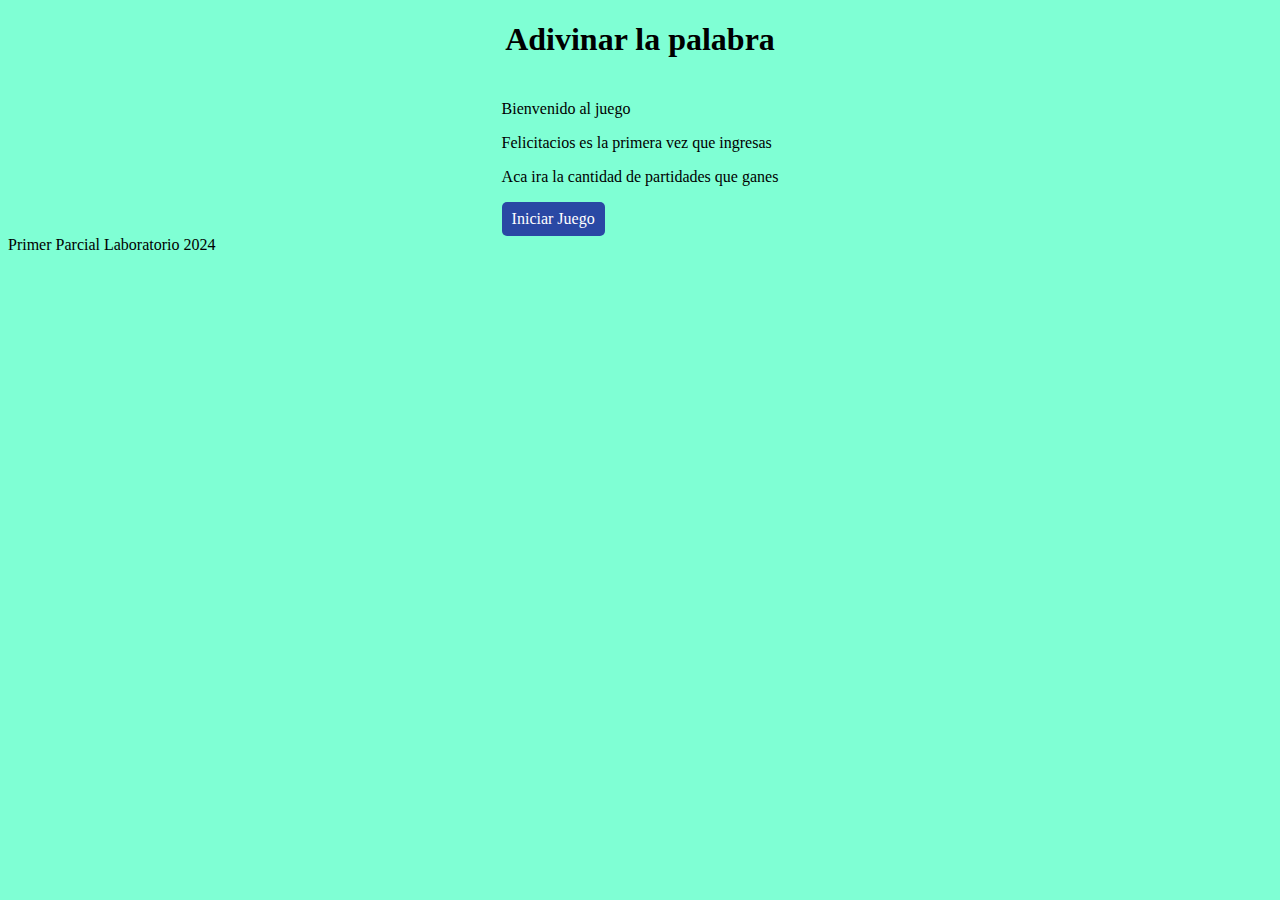
<file: Laboratorio N1 Franco Maximiliano Garcia Gonzalez/index.html>
<!DOCTYPE html>
<html>
  <head>
    <title>Juego de adivina palabra</title>
  </head>
  <script type="text/javascript" src="script.js"></script>
  <link rel="stylesheet" href="styles.css" />
  <body onload="iniciar();">
    <header><h1>Adivinar la palabra</h1></header>
    <section>
      <article class="inicio">
        <h2></h2>
        <p id="saludo">Bienvenido al juego</p>
        <p id="ultimoAcceso">Felicitacios es la primera vez que ingresas</p>
        <p id="cantVictorias">Aca ira la cantidad de partidades que ganes</p>
        <a class="boton" href="juego.html"> Iniciar Juego </a>
      </article>
    </section>
    <footer>Primer Parcial Laboratorio 2024</footer>
  </body>
</html>
</file>
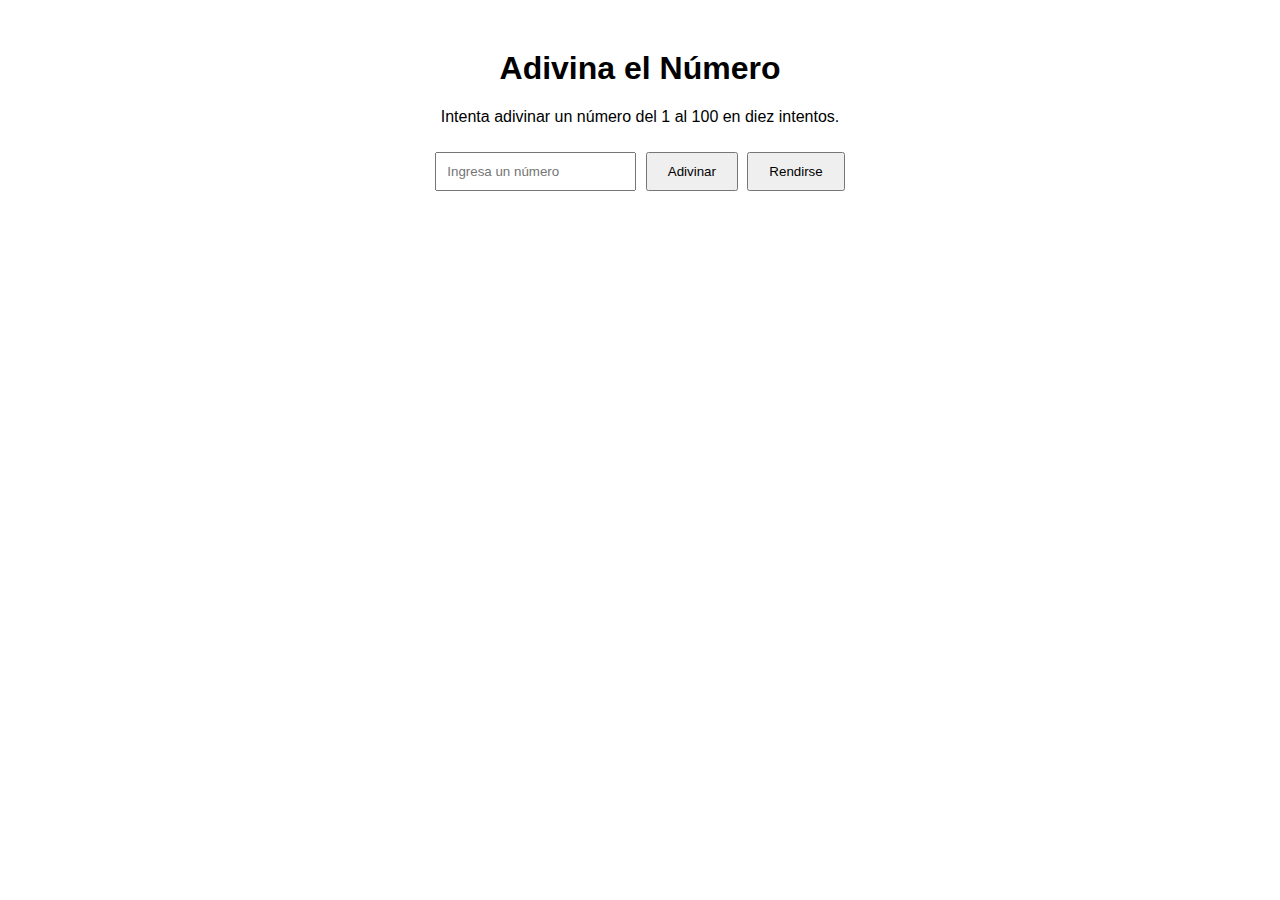
<file: Parciales Primera Instancia/jeugo adivina numero/index.html>
<!DOCTYPE html>
<html lang="es">
<head>
    <meta charset="UTF-8">
    <meta name="viewport" content="width=device-width, initial-scale=1.0">
    <title>Adivina el Número</title>
    <link rel="stylesheet" href="styles.css">
</head>
<body>
    <h1>Adivina el Número</h1>
    <p>Intenta adivinar un número del 1 al 100 en diez intentos.</p>
    <input type="text" id="numInput" placeholder="Ingresa un número">
    <button id="botonAdivinar">Adivinar</button>
    <button id="giveUpButton">Rendirse</button>
    <div id="mensaje"></div>
    <script src="script.js"></script>
</body>
</html>
</file>
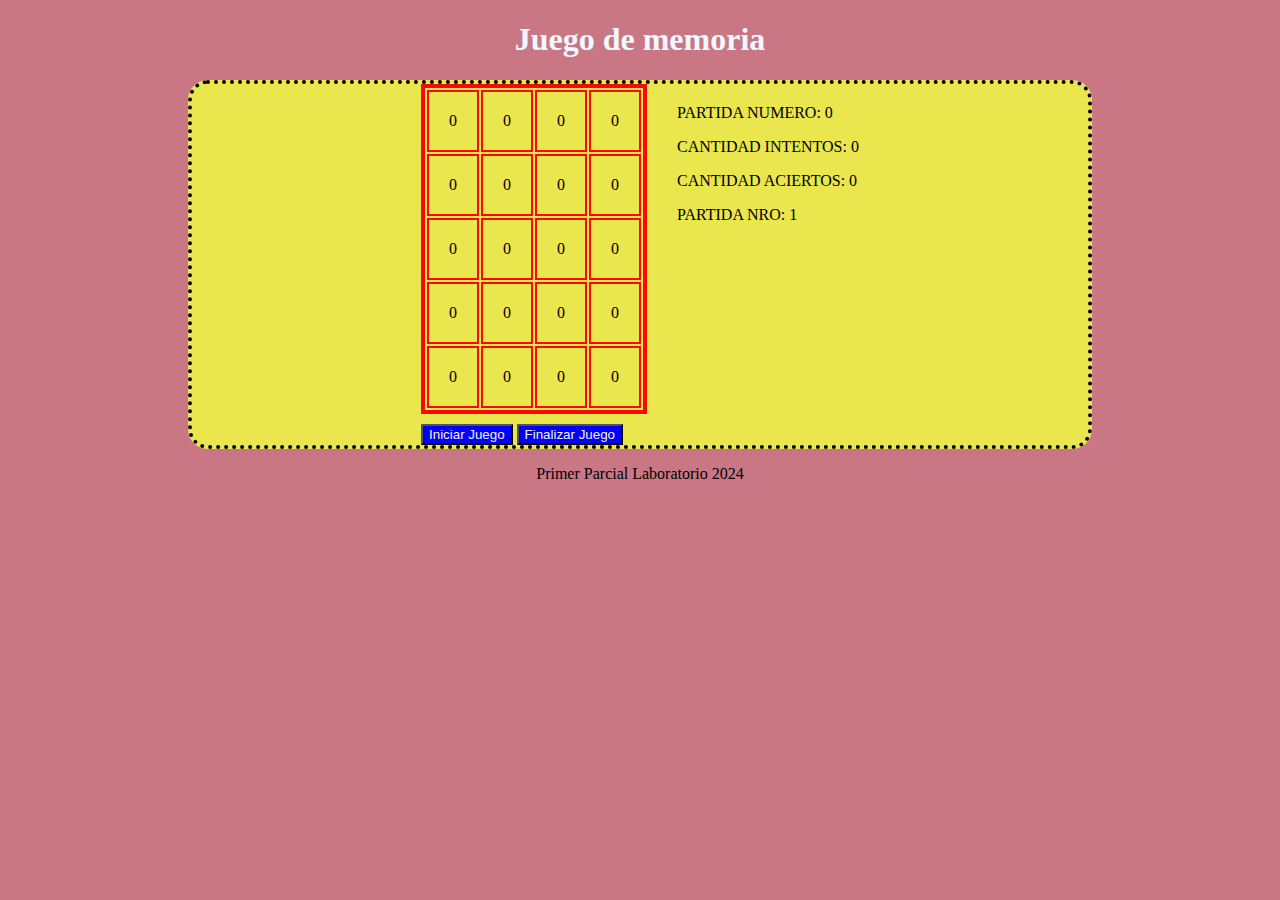
<file: Parciales Primera Instancia/Juego memoria/index.html>
<!DOCTYPE html>
<html lang="es">
<head>

    <title>Ejercicio Parcial</title>
    <script type="text/javascript" src="script.js"></script>
    <link rel="stylesheet" href="styles.css"> <!-- Enlaza tu archivo CSS externo si lo tienes -->
</head>
<body onload="contadorPartidas()">

    <header>
        <h1>Juego de memoria</h1>
    </header>
        <section id="marco1">
            <article id="juego">
                <table>
                    <tr><td class="carta">0</td><td class="carta">0</td><td class="carta">0</td><td class="carta">0</td></tr>
                    <tr><td class="carta">0</td><td class="carta">0</td><td class="carta">0</td><td class="carta">0</td></tr>
                    <tr><td class="carta">0</td><td class="carta">0</td><td class="carta">0</td><td class="carta">0</td></tr>
                    <tr><td class="carta">0</td><td class="carta">0</td><td class="carta">0</td><td class="carta">0</td></tr>
                    <tr><td class="carta">0</td><td class="carta">0</td><td class="carta">0</td><td class="carta">0</td></tr>
                </table>
                <button onclick="armarTablero()">Iniciar Juego</button>
                <button onclick="finalizarJuegoAbandono()">Finalizar Juego</button>
            </article>
            <article id = "pantalla">
                <div>
                <p id="numpartida">PARTIDA NUMERO: 0</p>
                <p id="intentos">CANTIDAD INTENTOS: 0</p>
                <p id ="aciertos">CANTIDAD ACIERTOS: 0</p>
                <p id = "mensajeFinal" >PARTIDA NRO: 1</p>
                <p id = "tipofin"></p>
                </div>
            </article>



        </section>
    <footer>
        <p>Primer Parcial Laboratorio 2024</p>
    </footer>

</body>
</html>
</file>
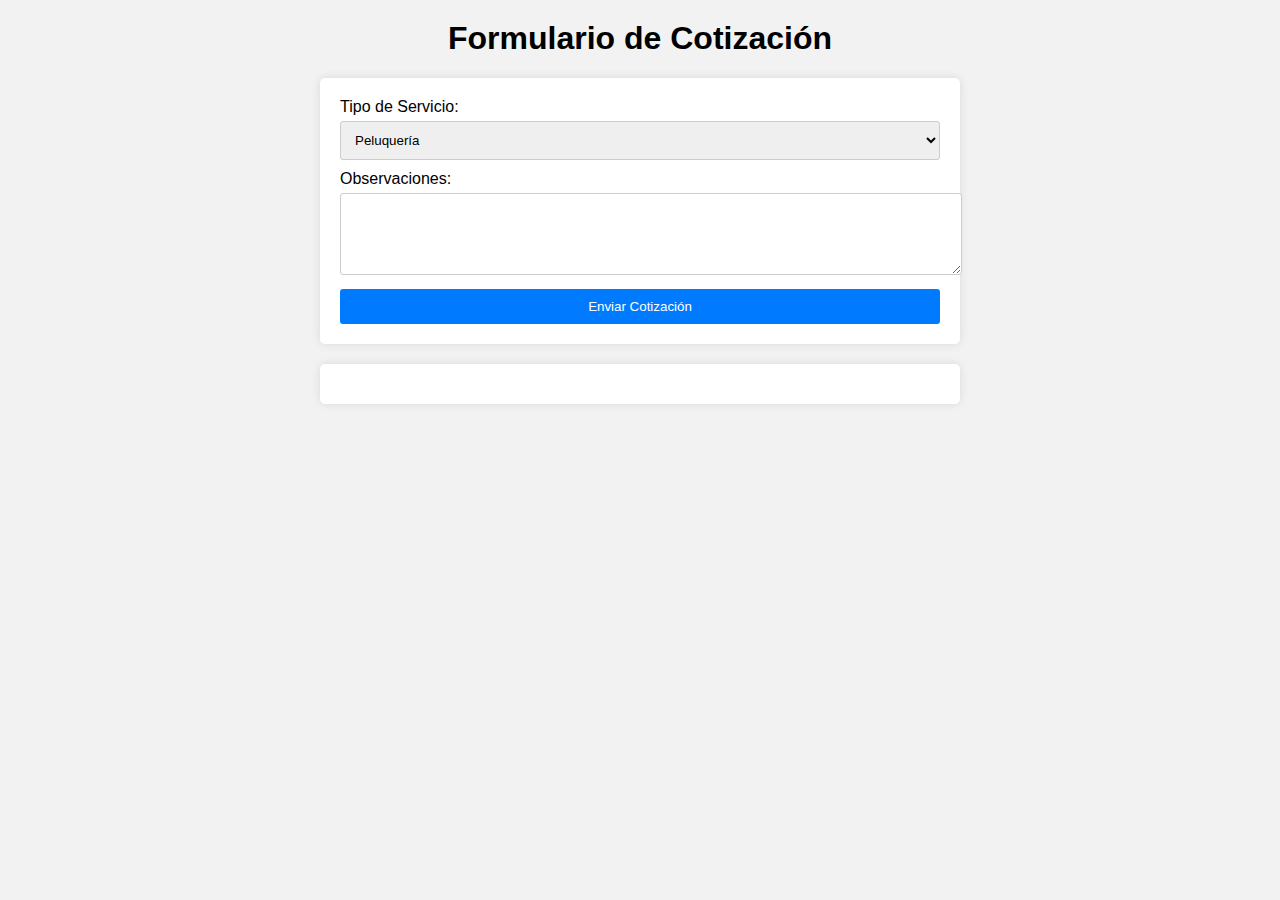
<file: Parciales Primera Instancia/veterinaria/index.html>
<!DOCTYPE html>
<html lang="es">
<head>
    <meta charset="UTF-8">
    <meta name="viewport" content="width=device-width, initial-scale=1.0">
    <title>Formulario de Cotización</title>
    <link rel="stylesheet" href="styles.css">
</head>
<body>
    <h1>Formulario de Cotización</h1>
    <form id="cotizacionForm">
        <label for="tipoServicio">Tipo de Servicio:</label>
        <select id="tipoServicio" name="tipoServicio">
            <option value="peluqueria">Peluquería</option>
            <option value="bano">Baño</option>
            <option value="limpiezaAcuario">Limpieza de Acuario</option>
            <option value="vacunacion">Vacunación</option>
            <option value="consultaMedica">Consulta Médica</option>
        </select>
        <!-- Aquí añadir los campos necesarios dependiendo del tipo de servicio -->
        <div id="camposExtras"></div>
        <label for="observaciones">Observaciones:</label>
        <textarea id="observaciones" name="observaciones" rows="4"></textarea>
        <button type="submit">Enviar Cotización</button>
    </form>

    <div id="resultado"></div>

    <script src="script.js"></script>
</body>
</html>
</file>
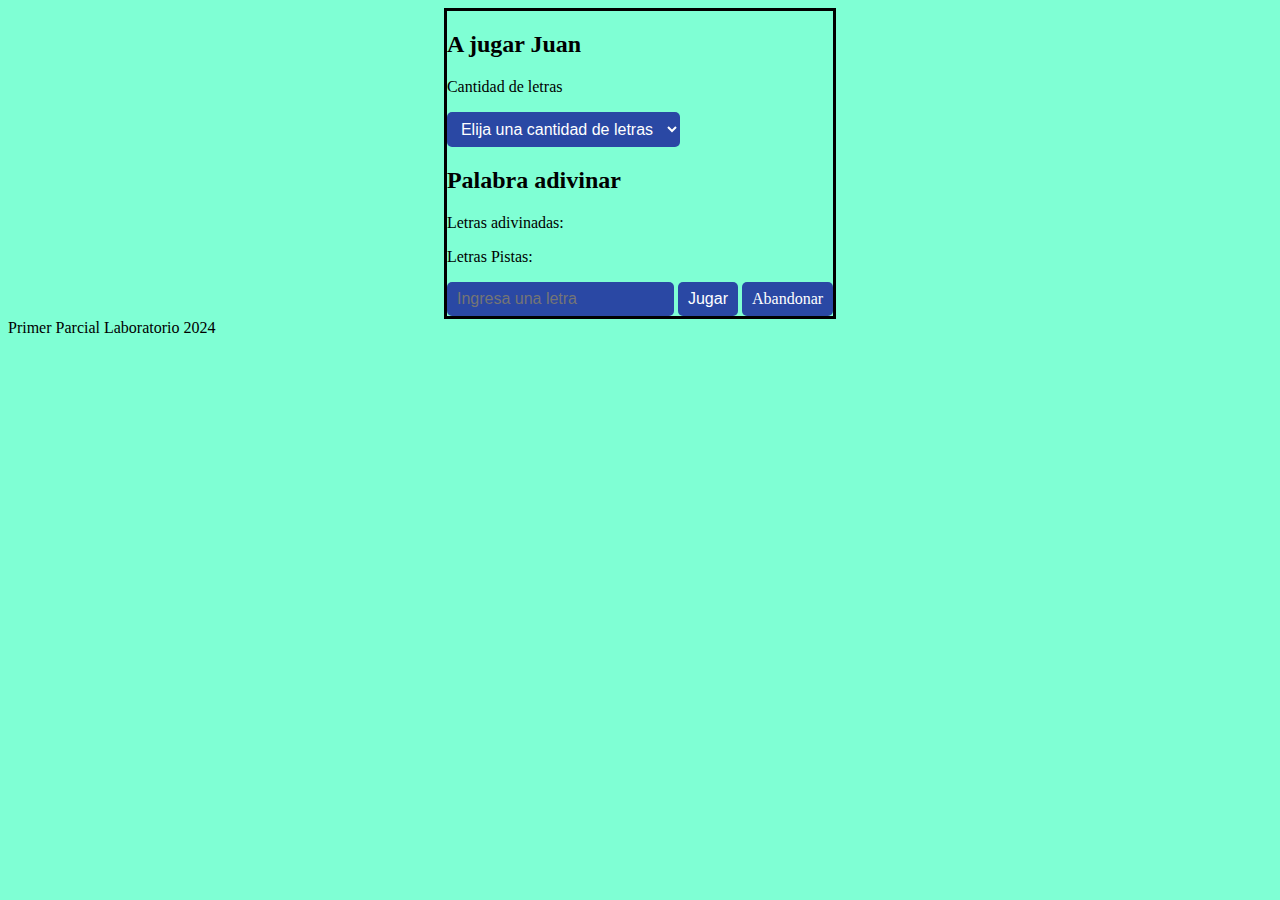
<file: Laboratorio N1 Franco Maximiliano Garcia Gonzalez/juego.html>
<!DOCTYPE html>
<html>
  <head>
    <title>Juego de adivina palabra</title>
  </head>
  <script type="text/javascript" src="script.js"></script>
  <link rel="stylesheet" href="styles.css" />
  <body onload="jugar()">
    <section>
      <article id="pantallaJuego">
        <h2 id="saludo2">A jugar Juan</h2>
        <p>Cantidad de letras</p>
        <select
          class="inputDec"
          id="selector"
          onchange="crearTablero(this.value);"
        >
          <option value="0">Elija una cantidad de letras</option>
          <option value="4">4</option>
          <option value="6">6</option>
          <option value="7">7</option>
        </select>
        <div id="divjuego">
          <h2>Palabra adivinar</h2>
        </div>
        <p>Letras adivinadas:</p>
        <p>Letras Pistas:</p>

        <input
          class="inputDec"
          type="text"
          id="letraInput"
          placeholder="Ingresa una letra"
          onchange="adivinarPalabra();"
        />
        <button class="boton" id="botonJugar" onclick="jugar()">Jugar</button>
        <a class="boton" href="ventanafinal.html">Abandonar</a>
      </article>
    </section>
    <footer>Primer Parcial Laboratorio 2024</footer>
  </body>
</html>
</file>
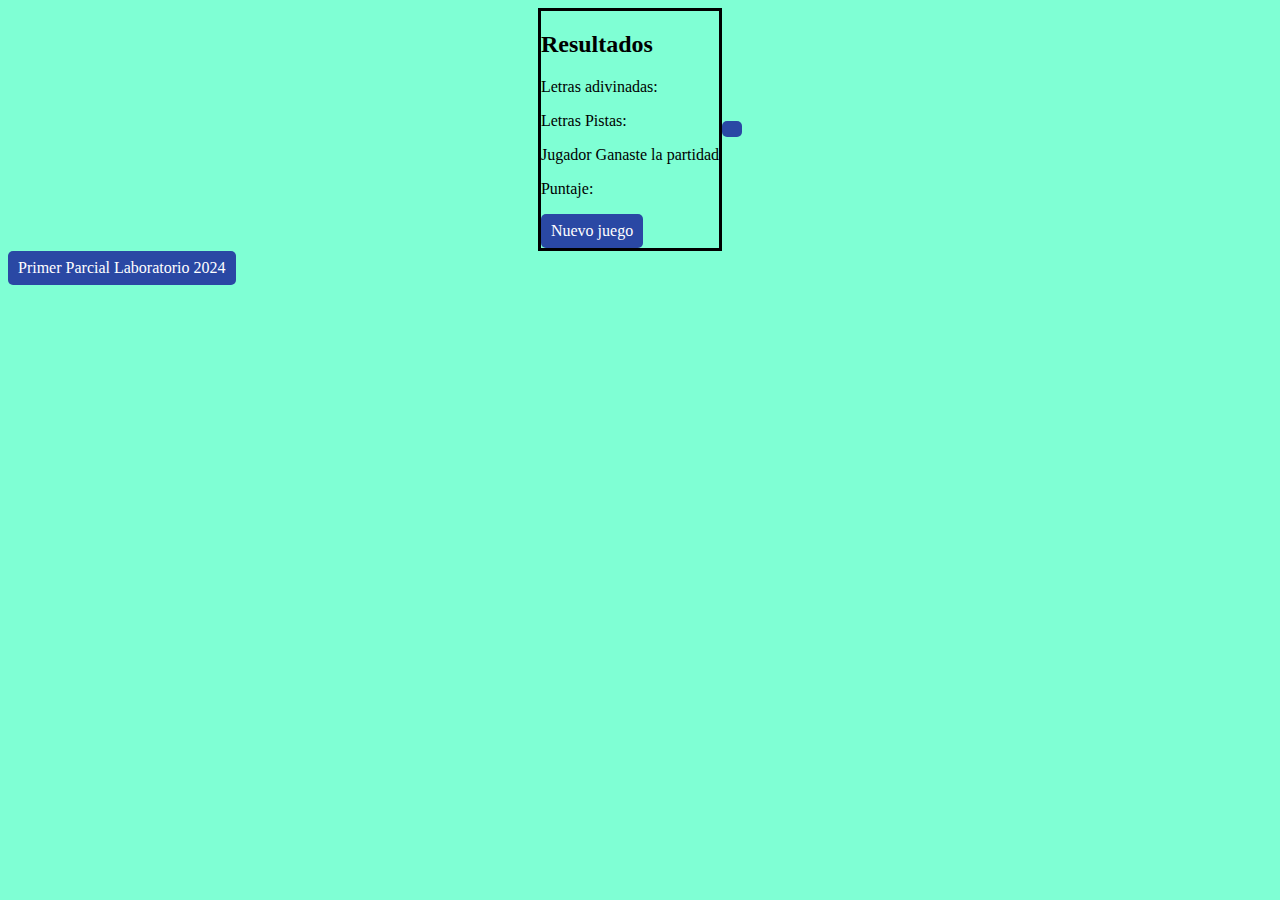
<file: Laboratorio N1 Franco Maximiliano Garcia Gonzalez/ventanafinal.html>
<!DOCTYPE html>
<html>
  <head>
    <title>Juego de adivina palabra</title>
  </head>
  <script type="text/javascript" src="script.js"></script>
  <link rel="stylesheet" href="styles.css" />
  <body>
    <section>
      <article id="pantallaJuego">
        <h2 id="saludo2">Resultados</h2>
        <p>Letras adivinadas:</p>
        <p>Letras Pistas:</p>
        <p>Jugador Ganaste la partidad</p>
        <p>Puntaje:</p>
        <a class="boton" href="juego.html">Nuevo juego</button>
      </article>
    </section>
    <footer>Primer Parcial Laboratorio 2024</footer>
  </body>
</html>
</file>
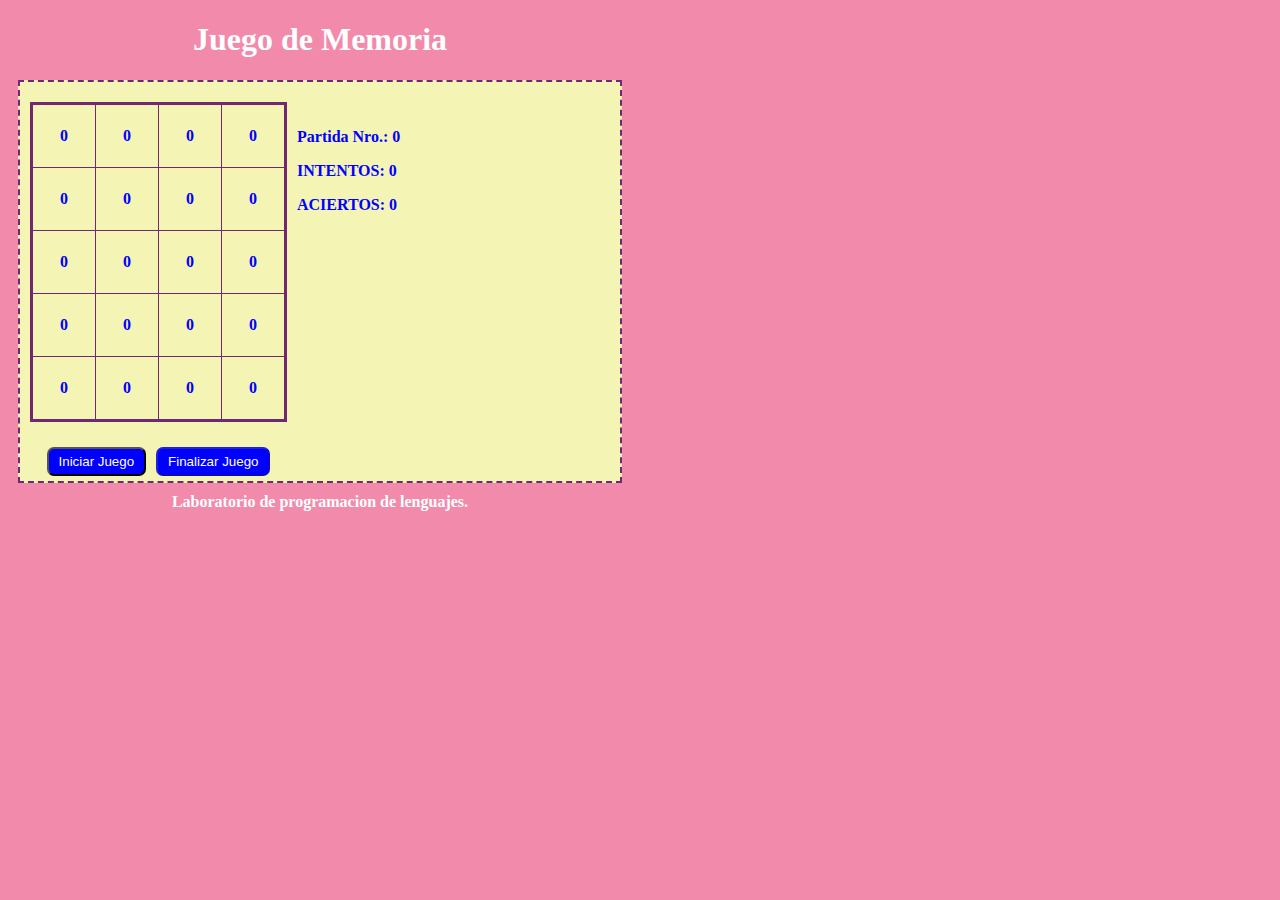
<file: Memoria/memory.html>
<!DOCTYPE html>
<html lang="en">
  <head>
    <meta charset="UTF-8" />
    <meta name="viewport" content="width=device-width, initial-scale=1.0" />
    <link rel="stylesheet" href="memory.css" />
    <script src="memory.js"></script>
    <title>Memory</title>
  </head>
  <body onload="createTable();">
    <header>
      <center><h1>Juego de Memoria</h1></center>
    </header>
    <main>
      <section>
        <table id="table"></table>
        <article>
          <button id="play" onclick="play(this);">Iniciar Juego</button>
          <button id="surrender" onclick="surrender();" disabled>
            Finalizar Juego
          </button>
        </article>
      </section>
      <aside>
        <p id="nroPartidas">Partida Nro.: 0</p>
        <p id="intentos">INTENTOS: 0</p>
        <p id="aciertos">ACIERTOS: 0</p>
        <p id="msgFinal"></p>
      </aside>
    </main>
    <footer><center>Laboratorio de programacion de lenguajes.</center></footer>
  </body>
</html>
</file>
<file: Laboratorio N1 Franco Maximiliano Garcia Gonzalez/styles.css>
table {
  border: 4px rgb(79, 49, 49) solid;
  background-color: #2a48a4;
  color: white;
}

td {
  padding: 20px;
  border: 2px rgb(147, 65, 255) solid;
  background-color: #2a48a4;
  color: white;
}

body {
  background-color: aquamarine;
}

body section {
  display: flex; /*Aca tenia el flex para que se*/
  justify-content: center;
  align-items: center;
}

#inicio {
  background-color: bisque;
  text-align: center;
  justify-content: center;
}

h1 {
  text-align: center;
}

#pantallaJuego {
  border: 3px black solid;
}
#divJuego {
  border: 3px black solid;
}

.boton {
  display: inline-block;
  padding: 8px 10px;
  background-color: #2a48a4;
  color: white;
  text-decoration: none;
  font-size: 16px;
  border: none;
  cursor: pointer;
  border-radius: 5px;
}

.boton:hover {
  background-color: #45a049;
}

.inputDec {
  display: inline-block;
  padding: 8px 10px;
  background-color: #2a48a4;
  color: white;
  text-decoration: none;
  font-size: 16px;
  border: none;
  cursor: pointer;
  border-radius: 5px;
}
</file>
<file: Parciales Primera Instancia/jeugo adivina numero/styles.css>
body {
    font-family: Arial, sans-serif;
    text-align: center;
}

h1 {
    margin-top: 50px;
}

input {
    padding: 10px;
    margin-top: 10px;
}

button {
    padding: 10px 20px;
    margin-top: 10px;
    margin-left: 5px;
    cursor: pointer;
}

#message {
    margin-top: 20px;
}
</file>
<file: Parciales Primera Instancia/Juego memoria/styles.css>
h1{
    text-align: center;
}

#marco1{
    
    background: rgb(233, 230, 78);
    max-width: 70vw;
    max-height: 60vh;
    margin: auto; /*centro el marco */
    border: 2px black solid;
    border-radius: 20px;
    border: 4px dotted #000; /*con esto hago la linea punteda*/ 
}

body section{
    display: flex;/*Aca tenia el flex para que se*/
    justify-content: center;
    align-items: center;
}
td{
    padding: 20px;
    border: 2px rgb(249, 8, 8) solid;
    
}
table{
    border: 4px rgb(252, 7, 7) solid;
}

body{
    background-color: rgb(201, 119, 133);
}

footer{
    text-align: center;
}
#pantalla{
    margin-bottom: 200px;
    margin-left: 30px;
}
h1{
    color: aliceblue;
}
button{
    background-color: blue;
    color: beige;
    margin-top: 10px;
}
</file>
<file: Parciales Primera Instancia/veterinaria/styles.css>
body {
    font-family: Arial, sans-serif;
    margin: 0;
    padding: 0;
    background-color: #f2f2f2;
}

h1 {
    text-align: center;
    margin-top: 20px;
}

form {
    max-width: 600px;
    margin: 20px auto;
    padding: 20px;
    background-color: #fff;
    border-radius: 5px;
    box-shadow: 0 0 10px rgba(0, 0, 0, 0.1);
}

label {
    display: block;
    margin-bottom: 5px;
}

input,
select,
textarea {
    width: 100%;
    padding: 10px;
    margin-bottom: 10px;
    border: 1px solid #ccc;
    border-radius: 3px;
}

button {
    width: 100%;
    padding: 10px;
    background-color: #007bff;
    color: #fff;
    border: none;
    border-radius: 3px;
    cursor: pointer;
}

button:hover {
    background-color: #0056b3;
}

#resultado {
    max-width: 600px;
    margin: 20px auto;
    padding: 20px;
    background-color: #fff;
    border-radius: 5px;
    box-shadow: 0 0 10px rgba(0, 0, 0, 0.1);
}
</file>
<file: Memoria/memory.css>
:root {
  --bg-color: #f28aab;
  --dark-color: rgb(113, 40, 113);
  --accent-color: rgb(244, 244, 181);
  --button-color: blue;
}

body {
  width: fit-content;
  background-color: var(--bg-color);
  color: white;
  font-weight: bold;
}

main {
  margin: 10px;
  border: 2px var(--dark-color) dashed;
  background-color: var(--accent-color);
  width: 600px;
  display: flex;
}
section {
  width: fit-content;
  justify-content: center;
  align-items: center;
}

table {
  border-collapse: collapse;
  margin: 20px 10px;
  border: 3px solid var(--dark-color);
}

td {
  width: 60px;
  height: 60px;
  color: var(--button-color);
  border: 1px solid var(--dark-color);
  text-align: center;
}

p {
  color: var(--button-color);
}
article {
  display: flex;
  align-items: center;
  justify-content: center;
}
button {
  margin: 5px;
  padding: 5px 10px;
  color: white;
  background-color: var(--button-color);
  border-radius: 7px;
}

aside {
  width: fit-content;
  padding-top: 30px;
}
</file>
